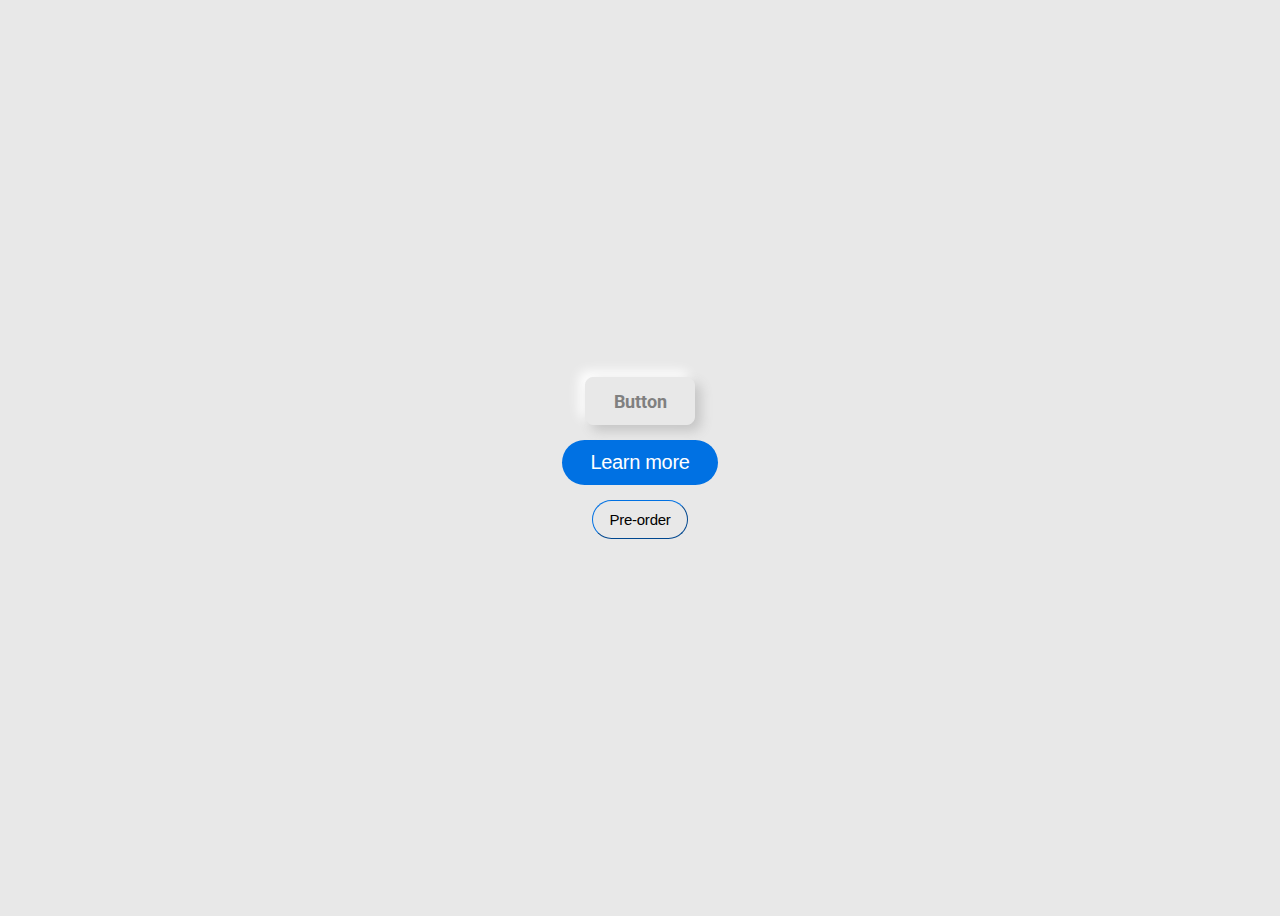
<file: buttons/index.html>
<!DOCTYPE html>
<html lang="en">
<head>
    <meta charset="UTF-8">
    <meta name="viewport" content="width=device-width, initial-scale=1.0">
    <title>buttons</title>
    <link rel="stylesheet" href="style.css">
    <link rel="preconnect" href="https://fonts.googleapis.com">
<link rel="preconnect" href="https://fonts.gstatic.com" crossorigin>
<link href="https://fonts.googleapis.com/css2?family=Roboto:ital,wght@0,100;0,300;0,400;0,500;0,700;0,900;1,100;1,300;1,400;1,500;1,700;1,900&display=swap" rel="stylesheet">
</head>
<body>
    <button class="btn1">
        Button
    </button>
    <button class="btn2">
        Learn more
    </button><button class="btn3">Pre-order</button>
    
    
</body>
</html>
</file>
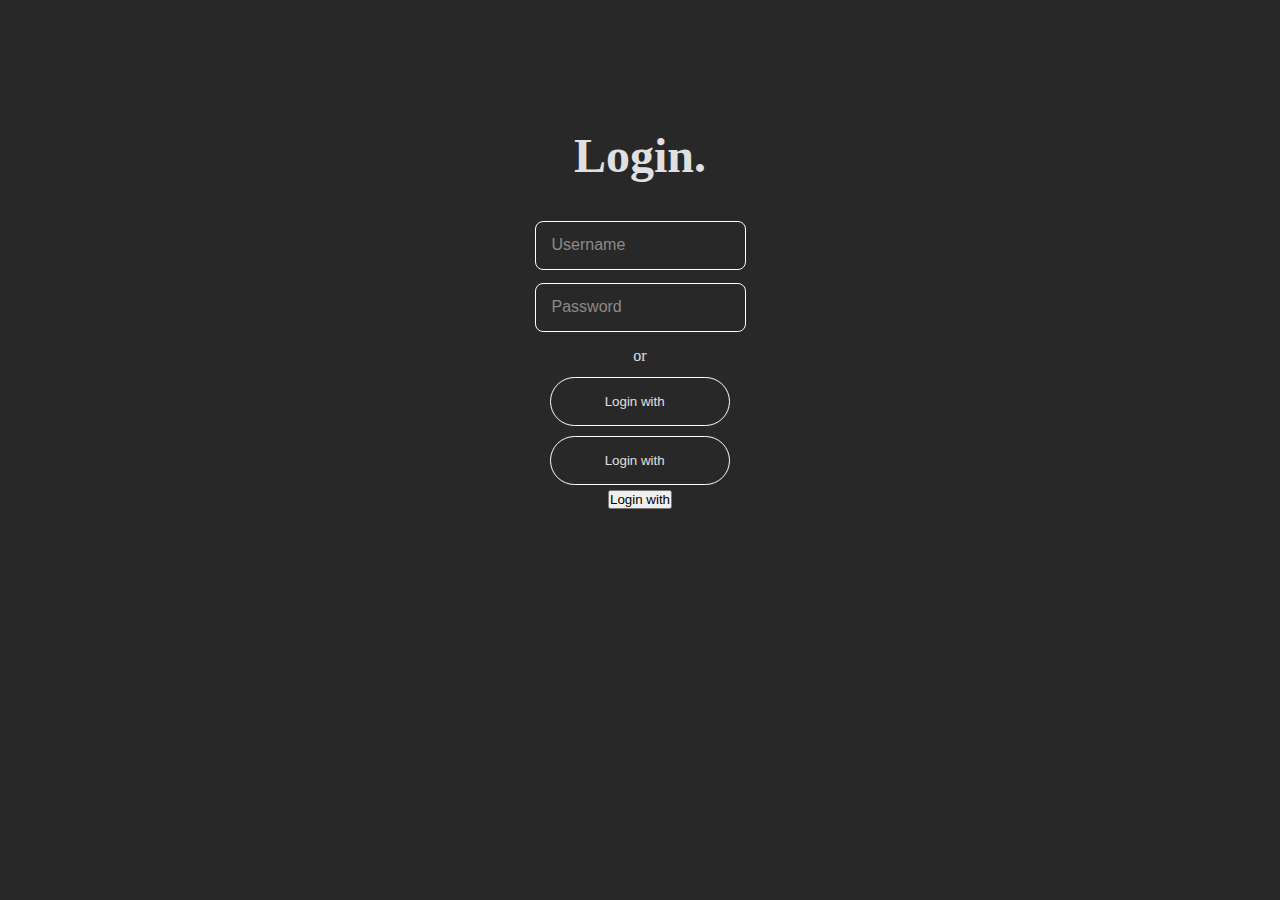
<file: login/index.html>
<!DOCTYPE html>
<html lang="en">
<head>
    <meta charset="UTF-8">
    <meta name="viewport" content="width=device-width, initial-scale=1.0">
    <title>Login</title>
    <link rel="stylesheet" href="style.css">
    <link rel="preconnect" href="https://fonts.googleapis.com">
<link rel="preconnect" href="https://fonts.gstatic.com" crossorigin>
<link href="https://fonts.googleapis.com/css2?family=Afacad+Flux:wght@100..1000&family=Baskervville+SC&family=PT+Sans:ital,wght@0,400;0,700;1,400;1,700&family=Roboto:ital,wght@0,100;0,300;0,400;0,500;0,700;0,900;1,100;1,300;1,400;1,500;1,700;1,900&display=swap" rel="stylesheet">

</head>
<body>
    <div class="card">
        <h1>Login.</h1>
        <form>
            <div class="formcont">
                <input type="text" placeholder="Username" name="username" id="username">
            <div class="formcont">
                <input type="password" placeholder="Password">
            </div>
                <p>or</p>
                <div>
                    <button class="btn">
                        Login with
                    </button>
                <div>
                    <button class="btn1">
                        Login with
                    </button>
                </div>
                <div>
                    <button class="btn2">
                        Login with
                    </button>
                </div>
                    
                </div>
            </div>
        </form>
    </div>
</body>
</html>
</file>
<file: buttons/style.css>
body {
    background-color: #e8e8e8;
    display: flex;
    justify-content: center;
    align-items: center;
    height: 100vh;
    flex-direction: column;
    
}
.btn1 {
    font-family: "Roboto", serif;
    font-weight: bold;
    color: gray;
    padding: 0.7em 1.7rem;
    font-size: 18px;
    border-radius: 0.5rem;
    background: #e8e8e8;
    cursor: pointer;
    border: 1px solid #e8e8e8;
    transition: all 0.3s;
    box-shadow: 6px 6px 12px #c5c5c5, -6px -6px 12px #ffffff;
    
}

.btn1:hover {
    border: 1px solid white;
    color:  white;
  }

.btn1:active {
    
    box-shadow: inset 4px 4px 12px #c5c5c5, inset -4px -4px 12px #ffffff;
    
  }
  
.btn2 {
    background: #0071e3;
    color: #ffffff;
    margin-top: 15px;
    padding: 7px 15px;
    font-size: 20px;
    line-height: 1.42859;
    font-weight: 400;
    letter-spacing: -.016em;
    padding-left: 28px;
    padding-right: 28px;
    padding-top: 8px;
    padding-bottom: 8px;
    border-radius: 25px;
    border: none;
    cursor: pointer;
    

}

.btn2:active{
    background: #026ad4;
}
 
.btn3 {
    margin-top: 15px;
    line-height: 1.42859;
    font-weight: 400;
    font-size: 15px;
    letter-spacing: -.016em;
    background: #e8e8e8;
    border-color: #0071e3;
    border-width: 1px;
    padding: 7px 15px;
    padding-left: 16px;
    padding-right: 16px;
    padding-top: 8px;
    padding-bottom: 8px;
    border-radius: 25px;
}

.btn3:hover {
    background: #0071e3;
    color: #ffffff;
}

.btn3:active {
    background: #026ad4;
}
</file>
<file: login/style.css>
* {
    margin: 0;
    padding: 0;
}

body {
    background-color: #282828;
    display: flex;
    flex-direction: column;
    justify-content: center;
    align-items: center;
}

h1 {
    display: flex;
    padding-bottom: 2rem;
    color: #e0e0e0;
    justify-content: center;
    font-size: 3rem;
    text-align: center;
}

p {
    color: #e0e0e0;

}


.card {
    margin-top: 7rem;
    width: 800px;
    padding: 1rem;
    background: #282828;
    text-align: center;
    padding-bottom: 5rem;

}

input {
    border-radius: .5rem;
    color: #e0e0e0;
    background: #282828;
    border: .1px solid #fff;
    padding: 1rem;
    margin: .4rem;
    
}

::placeholder {
    color: #8b8b8b;
    font-size: 1rem;
}

p {
    margin: .5rem;
}

.btn, .btn1 {
    text-align: center;
    background: #282828;
    border: 1px solid #fff;
    color: #e0e0e0;
    padding: 1rem;
    padding-left: 4em;
    padding-right: 4rem;
    margin: .3rem;
    border-radius: 3rem;
}


.btn:hover, .btn1:hover {
    background: #e0e0e0;
    color: #282828;
}
</file>
